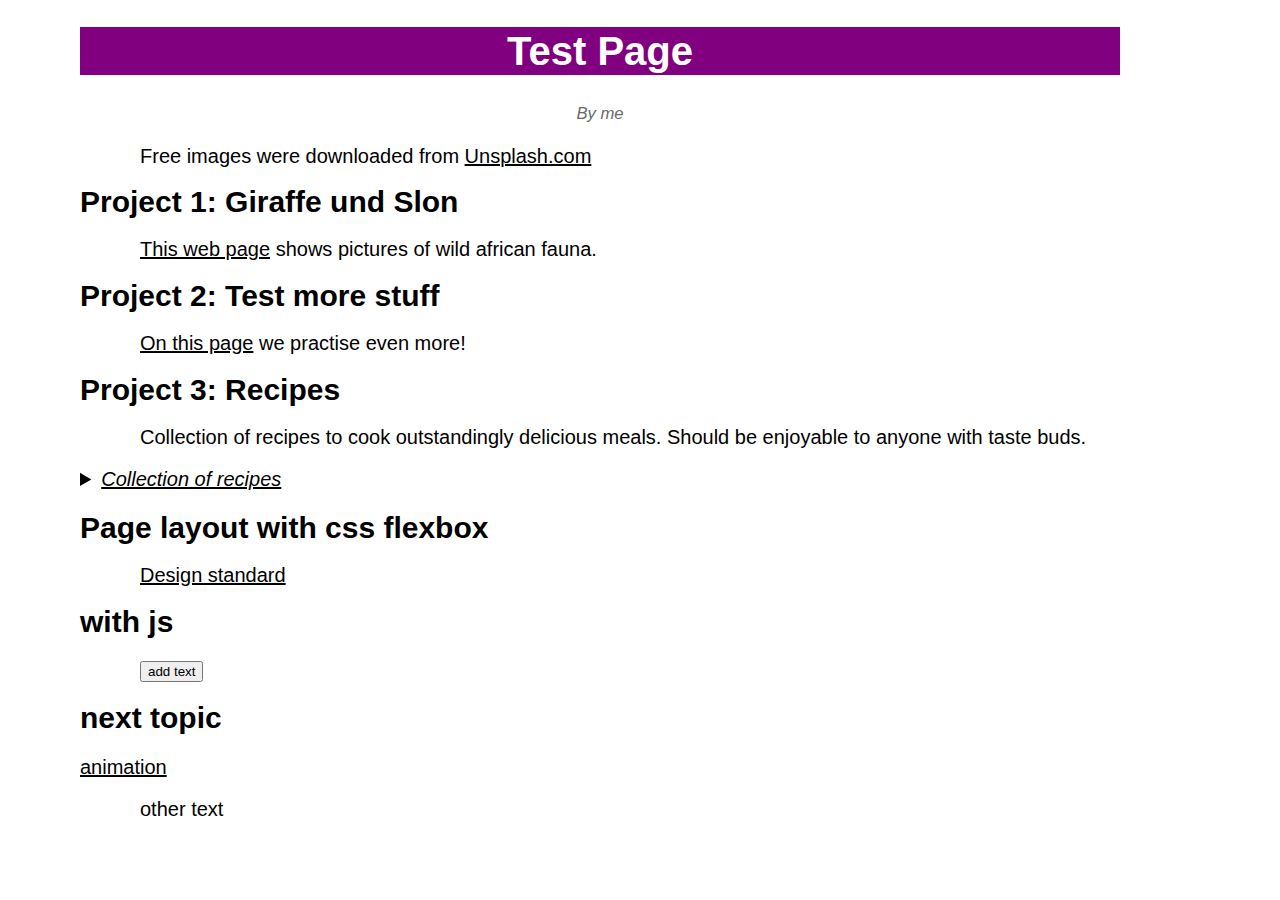
<file: html/index.html>
<!DOCTYPE html>
<html lang="en">
<head>
    <meta charset="UTF-8">
    <title>Start Page</title>
    <link rel="stylesheet" href="css/layout.css">
    <link rel="stylesheet" href="css/index.css">
    <script src="js/main.js"></script>
</head>
<body>
<header>
    <h1>Test Page</h1>
</header>
<address rel="author">By me</address>
<p> Free images were downloaded from <a href="https://unsplash.com/" target="_blank">Unsplash.com</a></p>
<h2>Project 1: Giraffe und Slon</h2>
<p>
    <a href="animals.html">This web page</a> shows pictures of wild african fauna.
</p>
<h2>Project 2: Test more stuff</h2>
<p><a href="practise.html">On this page</a> we practise even more!</p>
<h2>Project 3: Recipes</h2>
<p>Collection of recipes to cook outstandingly delicious meals. Should be enjoyable to anyone
    with taste buds.</p>
<details>
    <summary><a href="recipes.html">Collection of recipes</a></summary>
    <ul>
        <li>
            <a href="recipes.html#soup">Soup</a>
        </li>
        <li>
            <a href="recipes.html#hummus">Hummus</a>
        </li>
    </ul>
</details>
<h2>Page layout with css flexbox</h2>
<p>
    <a href="standard.html">Design standard</a>
</p>
<h2>with js</h2>
<p id="add_text">
    <button title="functional js" onclick="addSomeText();">add text</button>
</p>
<h2>next topic</h2>
<a href="animation.html">animation</a>
<p>other text</p>
</body>
</html>
</file>
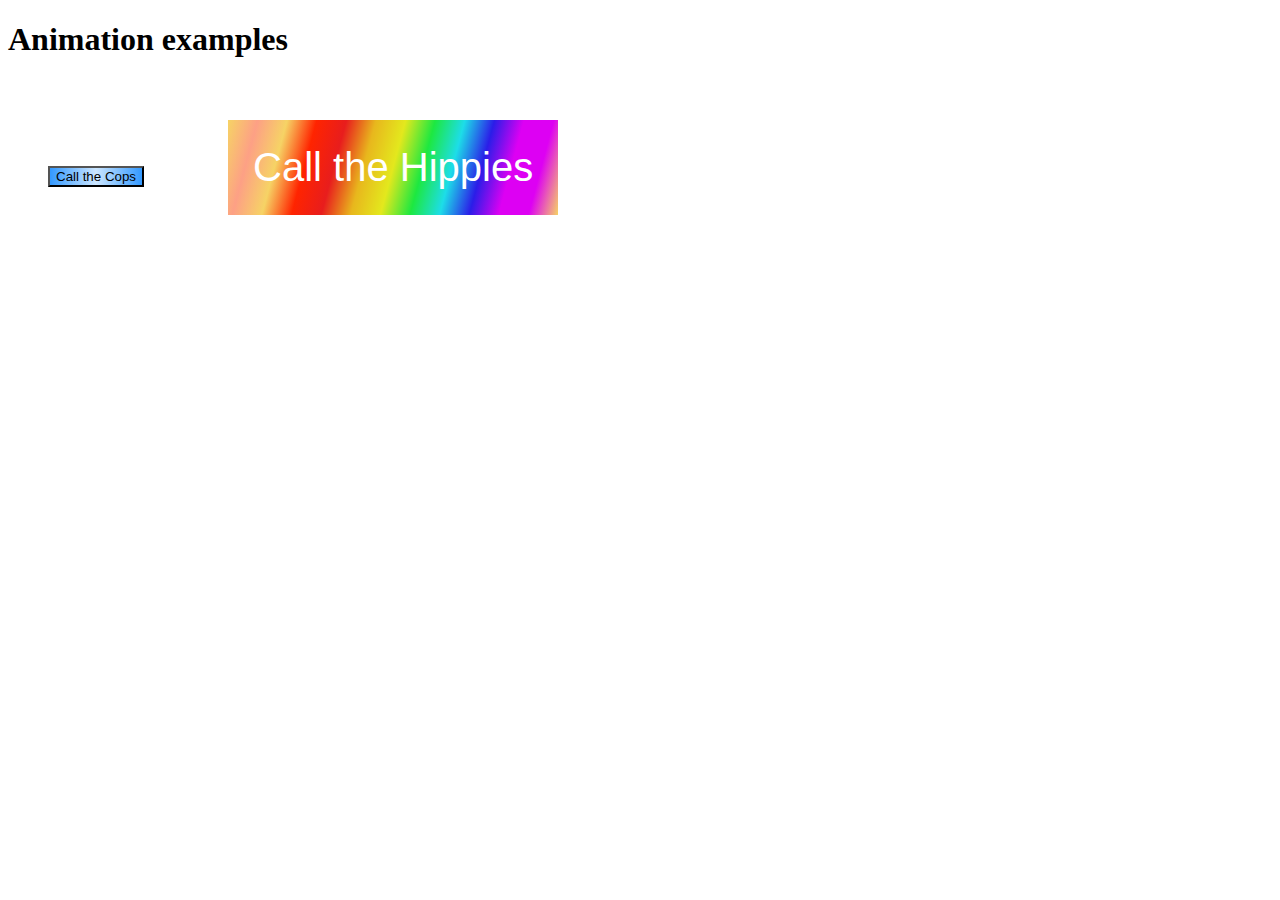
<file: html/animation.html>
<!DOCTYPE html>
<html lang="en">
<head>
    <meta charset="UTF-8">
    <title>animation</title>
    <link rel="stylesheet" href="css/animation.css">
</head>
<body>
<header>
    <h1>Animation examples</h1>
</header>
<button id="call-cops" type="submit">Call the Cops</button>
<button id="rainbow-button" type="submit">Call the Hippies</button>
</body>
</html>
</file>
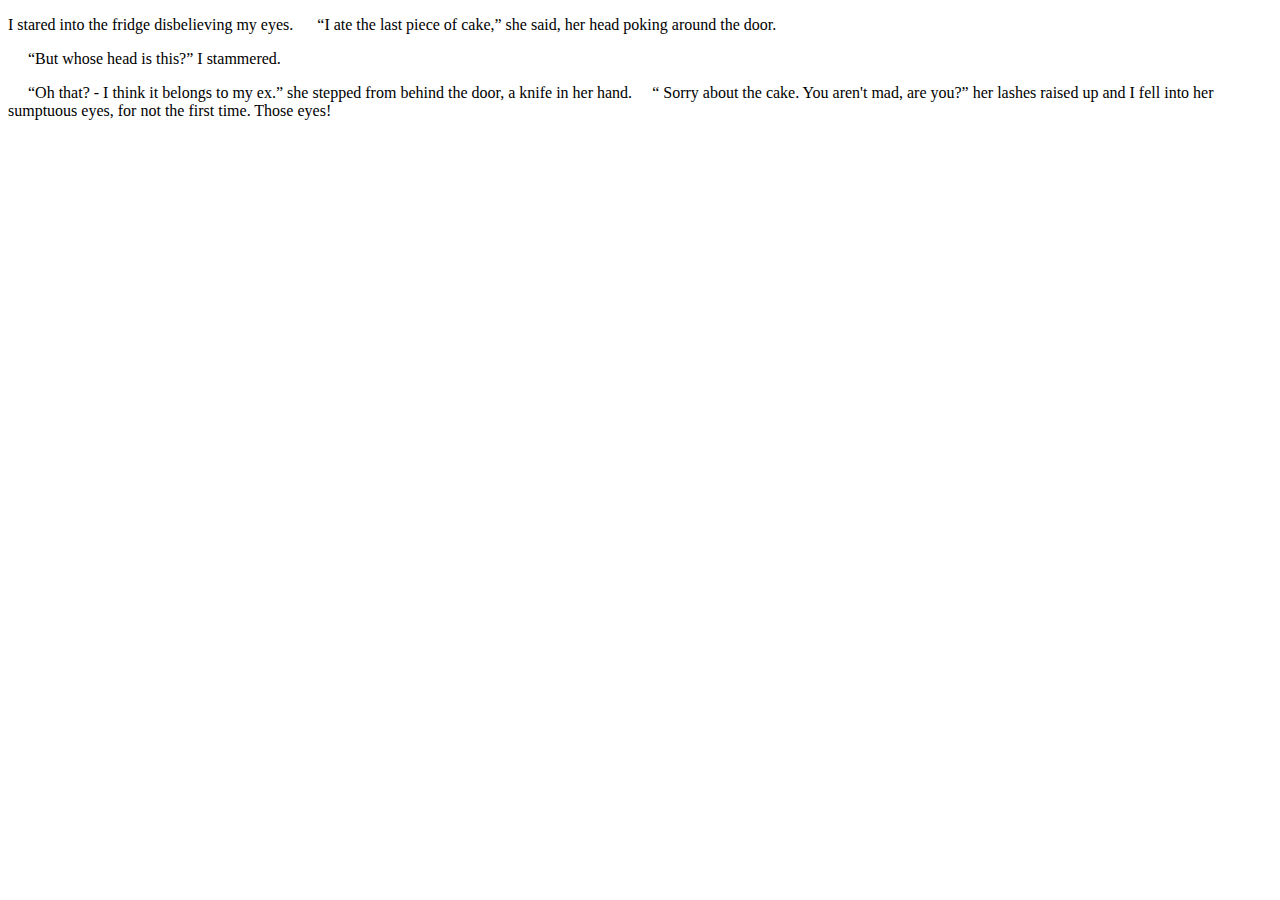
<file: html/exercise.html>
<!DOCTYPE html>
<html>
<head>
    <title>Confessions</title>
    <style>
        q {
            margin-left: 20px;
        }
        .stammer {
            left: 50px;
            top: 50px;
        }
    </style>
</head>
<body>
<p>I stared into the fridge disbelieving my eyes.
    <q>I ate the last piece of cake,</q> she said, her head poking around the door.
</p>
<p class="stammer"><q>But whose head is this?</q> I stammered.</p>
<p><q>Oh that? - I think it belongs to my ex.</q> she stepped from behind the door, a knife in her hand.<q> Sorry about the cake. You aren't mad, are you?</q> her lashes raised up and I fell into her sumptuous eyes, for not the first time. Those eyes!</p>
</body>
</html>
</file>
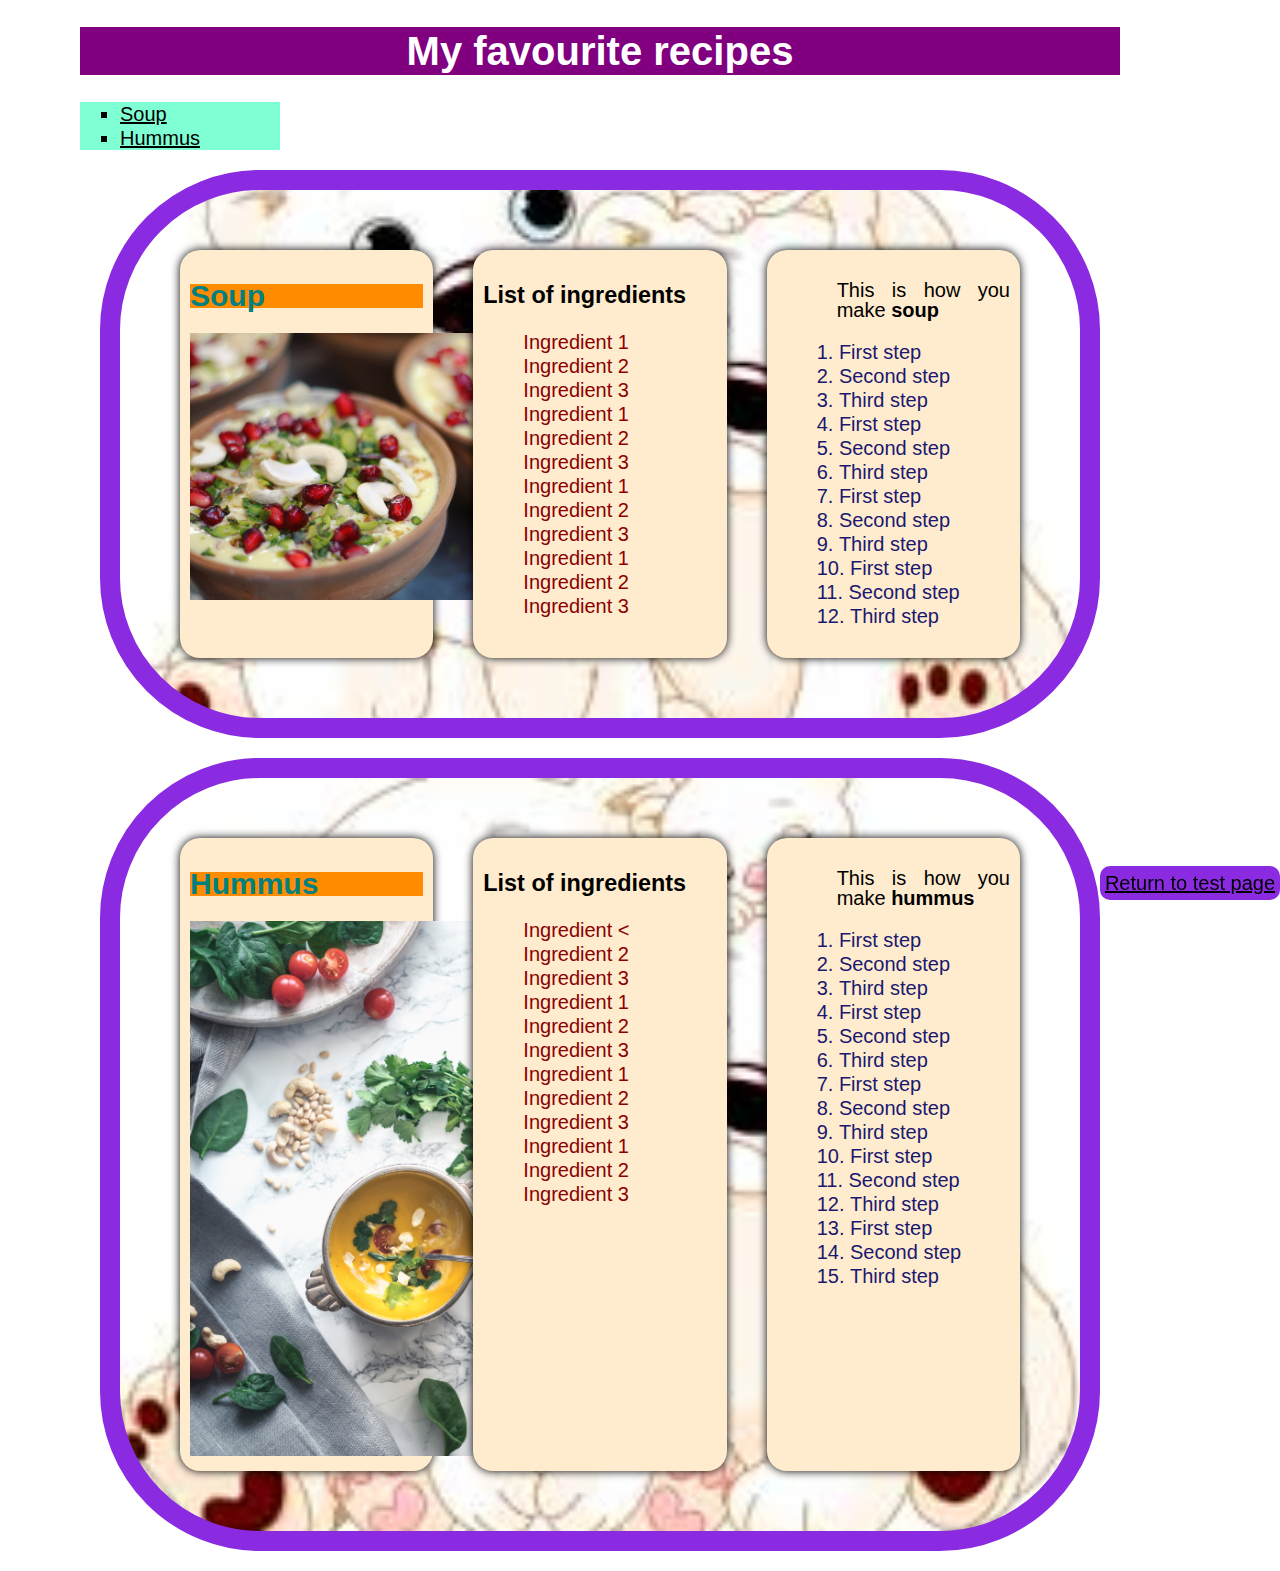
<file: html/recipes.html>
<!DOCTYPE html>
<html lang="en">
<head>
    <meta charset="UTF-8">
    <title>Recipes</title>
    <link rel="stylesheet" href="css/layout.css">
    <link rel="stylesheet" href="css/lists.css">
    <link rel="stylesheet" href="css/receipts.css">

</head>
<body>
<header>
    <h1>My favourite recipes</h1>
</header>
<nav>
    <ul>
        <li>
            <a href="#soup">Soup</a>
        </li>
        <li>
            <a href="#hummus">Hummus</a>
        </li>
    </ul>
</nav>
<article id="soup" class="recipe">
    <section>
        <h2 class="dish-name">Soup</h2>
        <img src="./images/hummus.jpg" alt="a bowl of delicious humus" title="delicious hummus">
    </section>
    <section>
        <h3>List of ingredients</h3>
        <ul>
            <li> Ingredient 1</li>
            <li> Ingredient 2</li>
            <li> Ingredient 3</li>
            <li> Ingredient 1</li>
            <li> Ingredient 2</li>
            <li> Ingredient 3</li>
            <li> Ingredient 1</li>
            <li> Ingredient 2</li>
            <li> Ingredient 3</li>
            <li> Ingredient 1</li>
            <li> Ingredient 2</li>
            <li> Ingredient 3</li>
        </ul>
    </section>
    <section>
        <p>This is how you make <b>soup</b></p>
        <ol>
            <li>First step</li>
            <li>Second step</li>
            <li>Third step</li>
            <li>First step</li>
            <li>Second step</li>
            <li>Third step</li>
            <li>First step</li>
            <li>Second step</li>
            <li>Third step</li>
            <li>First step</li>
            <li>Second step</li>
            <li>Third step</li>
        </ol>
    </section>
</article>

<article id="hummus" class="recipe">
    <section>
        <h2 class="dish-name">Hummus</h2>
        <img src="./images/soup.jpg" alt="a bowl of delicious soup" title="delicious soup">
    </section>
    <section>
        <h3>List of ingredients</h3>
        <ul>
            <li> Ingredient &lt;</li>
            <li> Ingredient 2</li>
            <li> Ingredient 3</li>
            <li> Ingredient 1</li>
            <li> Ingredient 2</li>
            <li> Ingredient 3</li>
            <li> Ingredient 1</li>
            <li> Ingredient 2</li>
            <li> Ingredient 3</li>
            <li> Ingredient 1</li>
            <li> Ingredient 2</li>
            <li> Ingredient 3</li>
        </ul>
    </section>
    <section>
        <p>This is how you make <b>hummus</b></p>
        <ol>
            <li>First step</li>
            <li>Second step</li>
            <li>Third step</li>
            <li>First step</li>
            <li>Second step</li>
            <li>Third step</li>
            <li>First step</li>
            <li>Second step</li>
            <li>Third step</li>
            <li>First step</li>
            <li>Second step</li>
            <li>Third step</li>
            <li>First step</li>
            <li>Second step</li>
            <li>Third step</li>
        </ol>
    </section>
</article>
<footer>
    <a href="index.html">Return to test page</a>
</footer>
</body>

</html>
</file>
<file: html/css/layout.css>
body, html {
    font-family: sans-serif;
    font-size: 20px;
    margin-left: 2rem;
    margin-right: 4rem;
    line-height: 1.2em;
}

p {
    line-height: 1;
    text-align: justify;
    margin-left: 3rem;
}

summary {
    font-style: italic;
}

nav {
    background: aquamarine;
    width: 10rem;
}

h1 {
    line-height: 1.2em;
    background: purple;
    box-sizing: border-box;
    text-align: center;
    Color: white;
}

article {
    margin: 2rem;
    border: 1em solid blueviolet;
    padding: 2em;
    border-radius: 8em;
}

footer {
    position: fixed;
    right: 0;
    bottom: 0;
    border: blueviolet solid 5px;
    border-radius: 10px;
    background: blueviolet;
}


a, a:visited {
    color: black;
}

a:hover {
    color: goldenrod;
    padding-top: 1px;
}

a:active {
    background-color: palegreen;
}
</file>
<file: html/css/index.css>
address {
    font-size: smaller;
    color: dimgray;
    text-align: center;
}

#start{

}
details:hover{

}
</file>
<file: html/css/animation.css>
button{
    margin: 40px;
}

#call-cops {
    animation-name: rotatingBeacon;
    animation-duration: 2s;
    animation-iteration-count: infinite;
    animation-timing-function: linear;
    background: linear-gradient(
            90deg,
            #3399ff, #cce6ff,
            #3399ff, #cce6ff,
            #3399ff
    );
    background-size: 200% 200%;
}

@keyframes rotatingBeacon {
    0% {
        background-position: 100% 100%;
        box-shadow: -30px 0 30px #3399ff, -20px 0 20px #3399ff, -10px 0 10px #3399ff;
    }

    50% {
        background-position: 0 0;
        box-shadow: 30px 0 30px #3399ff, 20px 0 20px #3399ff, 10px 0 10px #3399ff;

    }

    100% {
        background-position: 100% 100%;
        box-shadow: -30px 0 30px #3399ff, -20px 0 20px #3399ff, -10px 0 10px #3399ff;
    }
}

#rainbow-button {
    background: linear-gradient(105deg,
        /* Base gradient stops */ #f6d365, #fda085, #f6d365, #ff2400, #e81d1d, #e8b71d, #e3e81d, #1de840, #1ddde8, #2b1de8, #dd00f3, #dd00f3,
        /* Repeat your base gradient stops */ #f6d365, #fda085, #f6d365, #ff2400, #e81d1d, #e8b71d, #e3e81d, #1de840, #1ddde8, #2b1de8, #dd00f3, #dd00f3,
        /* Repeat your first gradient stop */ #f6d365);

    background-size: 200% 200%;
    animation: rainbow 5s linear infinite;
    border: 0;
    padding: 25px;
    font-size: 40px;
    color: #fff;
}

@keyframes rainbow {
    0% {
        background-position: 100% 100%
    }
    100% {
        background-position: 0% 0%
    }
}
</file>
<file: html/css/lists.css>
ul {
    list-style-type: square;
}

.recipe ol {
    color: midnightblue;
    list-style-type: lower-roman;
    background-color: blanchedalmond;
}


th.name tr:hover, td.name tr:hover {
    background-color: goldenrod;
}

td.person {
    color: darkblue;
}

td.animal {
    color: #593e08;
}

div.table {
    height: 10em;
    width: 20em;
    overflow: scroll;
}

table {
    border-collapse: collapse;
    overflow: scroll;
    overflow-scrolling: touch;
    text-align: center;
}

table tr:hover {
    background-color: goldenrod;
}

th, td {
    border: medium groove #004080;
    padding: 0.3em;
}

th {
    padding-top: 0.2em;
    padding-bottom: 0.3em;
    border-bottom: thick ridge;
}

thead, tfoot {
    background-color: #004080;
    color: yellowgreen;
}

tr:nth-child(3n) {
    background-color: bisque
}

tr:nth-child(3n+2) {
    background-color: azure
}

tr:active {
    cursor: grab
}

iframe {
    border: 10px solid red;
    padding: .5rem;
    margin: 1rem;
    box-shadow: 20px 20px 10px #888888;
    width: 800px;
    height: 600px;
}
</file>
<file: html/css/receipts.css>
article.recipe{
    background-repeat:repeat;
    background-size:100% auto;
    background-position:center;
    display:flex;
    flex-flow: row wrap;
    margin:1rem;
    background-image: url("../images/bears.jpeg");
}
article.recipe > *{
    flex: 1;
    width: 15%;
    background-color: blanchedalmond;
    box-shadow: 0 0 0.5em black;
    border-radius: 1rem;
    border-style: none;
    padding: 0.5em;
    margin:1rem;
}
ul {
    list-style-type: square;
}

.recipe ol {
    list-style-position:inside;
    color: midnightblue;
    list-style-type:decimal;
}

.recipe ul {
    color: darkred;
    list-style: none;
}

h2.dish-name {
    color: teal;
    background-color: darkorange;
}
img {
    object-fit: contain;
    width: 20rem;
}
</file>
